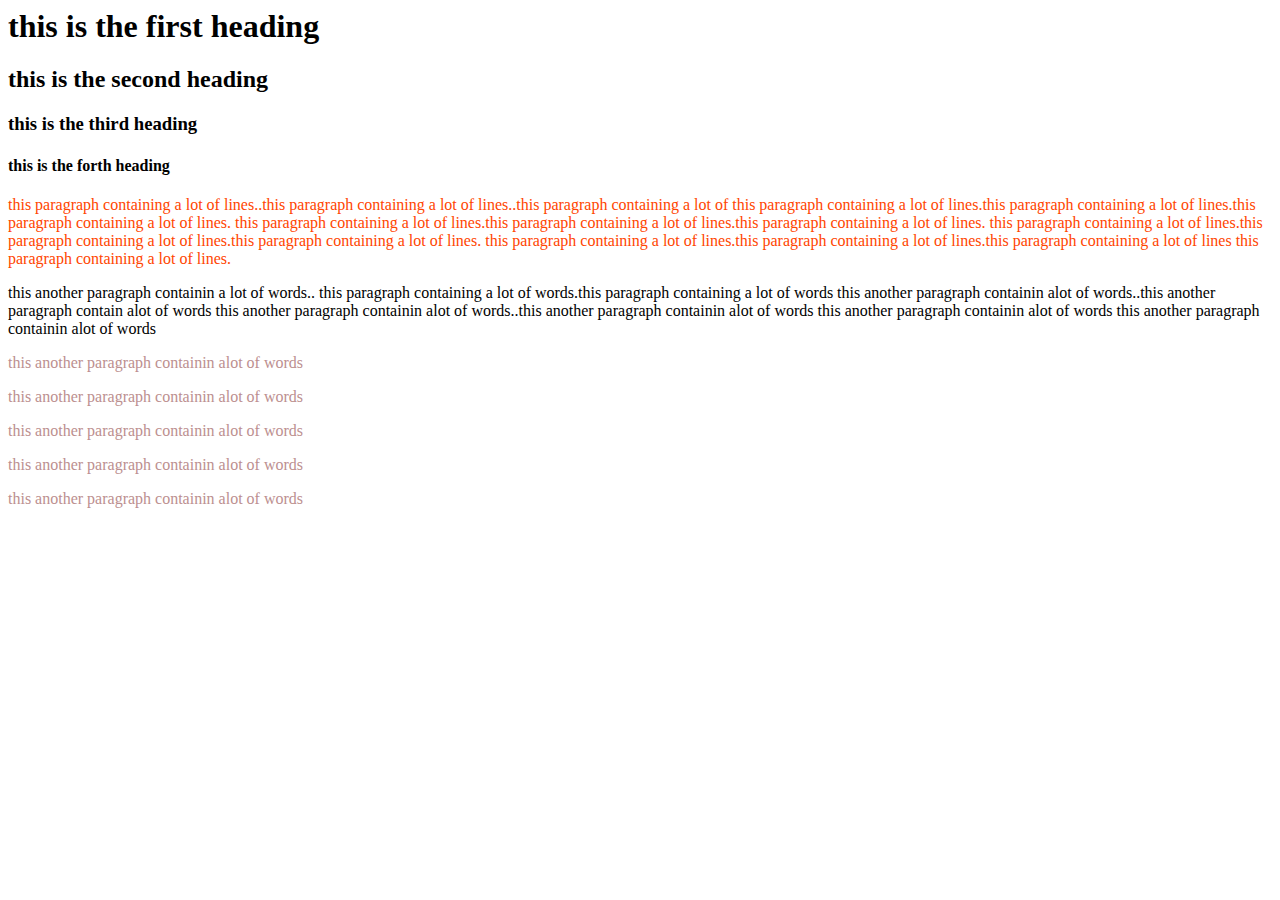
<file: index.html>
<html>
<head>
<title> this is the title of the entire page </title>
<!.. this is for all paragraph...p>
<style type ="text/css">
p{
    color:rosybrown;
}
</style>
</head>
<h1>this is the  first heading </h1>
<h2> this is the second heading</h1>
<h3>this is the third heading</h3>
<h4>this is the forth heading</h4>
</head>
<body>
<p style="color:orangered;"><!..color of single paragraph..for the below paragraph>
        this paragraph containing a lot of lines..this paragraph containing a lot of lines..this paragraph containing a lot of
    this paragraph containing a lot of lines.this paragraph containing a lot of lines.this paragraph containing a lot of lines.
    this paragraph containing a lot of lines.this paragraph containing a lot of lines.this paragraph containing a lot of lines.
    this paragraph containing a lot of lines.this paragraph containing a lot of lines.this paragraph containing a lot of lines.
    this paragraph containing a lot of lines.this paragraph containing a lot of lines.this paragraph containing a lot of lines
    this paragraph containing a lot of lines.
    </p>
    
    this another paragraph containin a lot of words..
    this paragraph containing a lot of words.this paragraph containing a lot of words
    this another paragraph containin alot of words..this another paragraph contain alot of words
        this another paragraph containin alot of words..this another paragraph containin alot of words
        this another paragraph containin alot of words
                    this another paragraph containin alot of words
            
<p>this another paragraph containin alot of words
        <p>this another paragraph containin alot of words
                <p>this another paragraph containin alot of words
                        <p>this another paragraph containin alot of words
                                <p>this another paragraph containin alot of words
</p>
<body>
</html>
</file>
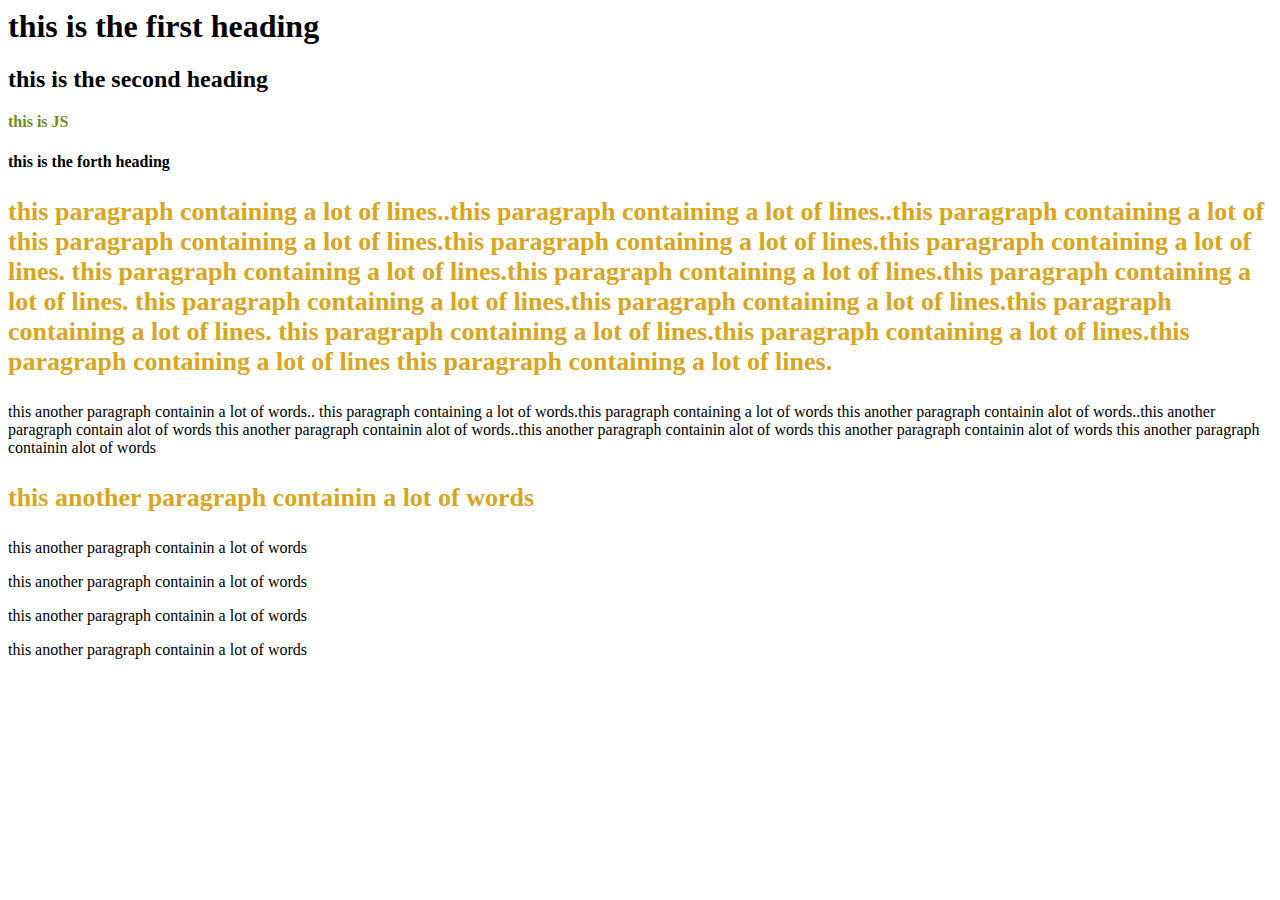
<file: index1.html>
<html>
<head>
<title> this is the title of the entire page </title>
<link rel="stylesheet"type="text/css"href="style.css">
</style>
</head>
<h1>this is the  first heading </h1>
<h2> this is the second heading</h1>
<h3 id="myheading">this is the third heading</h3>
<h4>this is the forth heading</h4>
</head>
<body >
<p class="mystyle">
        this paragraph containing a lot of lines..this paragraph containing a lot of lines..this paragraph containing a lot of
    this paragraph containing a lot of lines.this paragraph containing a lot of lines.this paragraph containing a lot of lines.
    this paragraph containing a lot of lines.this paragraph containing a lot of lines.this paragraph containing a lot of lines.
    this paragraph containing a lot of lines.this paragraph containing a lot of lines.this paragraph containing a lot of lines.
    this paragraph containing a lot of lines.this paragraph containing a lot of lines.this paragraph containing a lot of lines
    this paragraph containing a lot of lines.
    </p>
    <p>
    this another paragraph containin a lot of words..
    this paragraph containing a lot of words.this paragraph containing a lot of words
    this another paragraph containin alot of words..this another paragraph contain alot of words
    this another paragraph containin alot of words..this another paragraph containin alot of words
    this another paragraph containin alot of words
    this another paragraph containin alot of words
    </p>
   
<p class="mystyle">this another paragraph containin a lot of words</p>
    <p>this another paragraph containin a lot of words</p>
    <p>this another paragraph containin a lot of words</p>
    <p>this another paragraph containin a lot of words</p>
    <p>this another paragraph containin a lot of words</p>

    <script>
   document.getElementById("myheading").innerHTML="this is JS"

   </script>

</body>
</html>
</file>
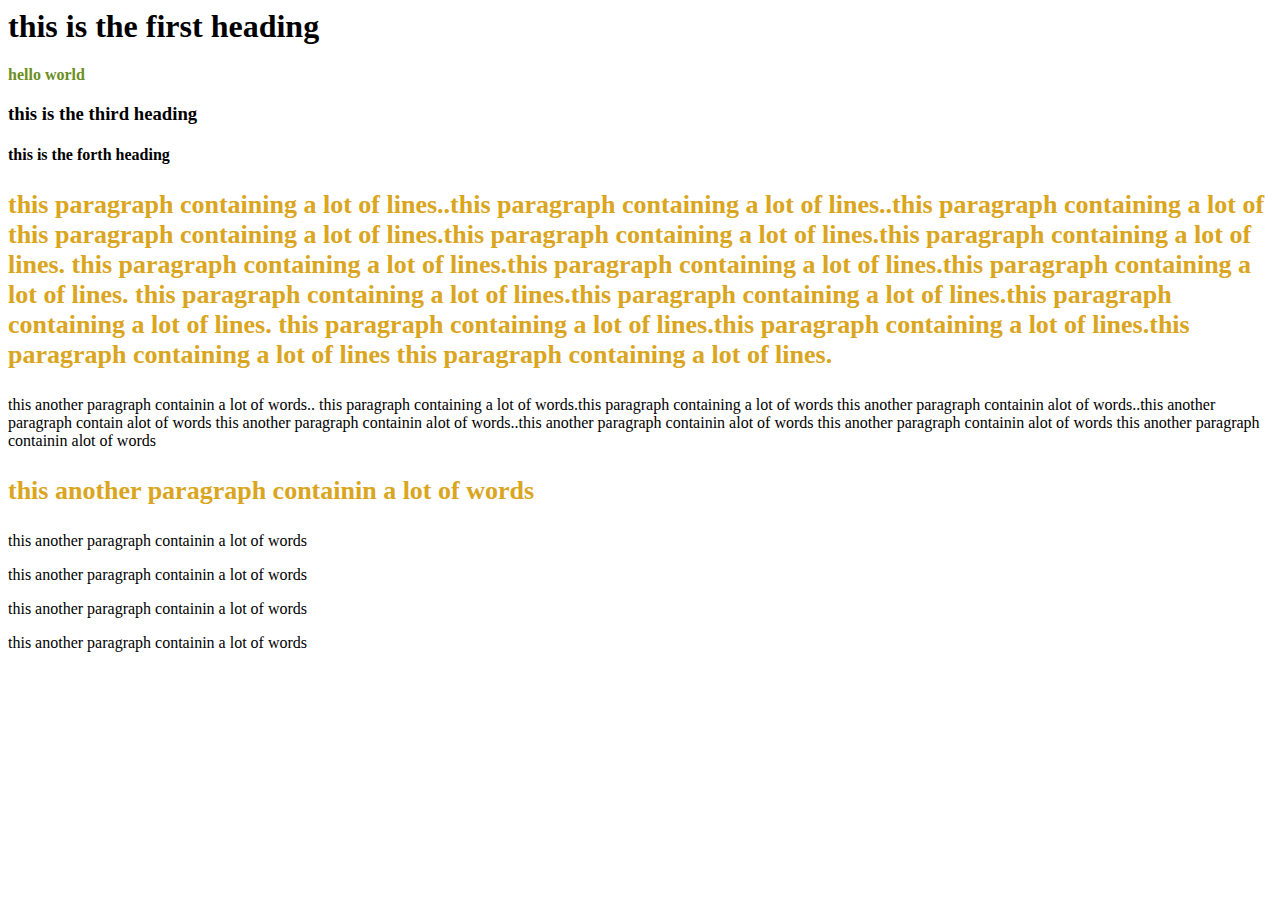
<file: index2.html>
<html>
<head>
<title> this is the title of the entire page </title>
<link rel="stylesheet"type="text/css"href="style.css">
</style>
</head>
<h1>this is the  first heading </h1>
<h2 id ="myheading"> this is the second heading</h1>
<h3>this is the third heading</h3>
<h4>this is the forth heading</h4>
</head>
<body >
<p class="mystyle">
        this paragraph containing a lot of lines..this paragraph containing a lot of lines..this paragraph containing a lot of
    this paragraph containing a lot of lines.this paragraph containing a lot of lines.this paragraph containing a lot of lines.
    this paragraph containing a lot of lines.this paragraph containing a lot of lines.this paragraph containing a lot of lines.
    this paragraph containing a lot of lines.this paragraph containing a lot of lines.this paragraph containing a lot of lines.
    this paragraph containing a lot of lines.this paragraph containing a lot of lines.this paragraph containing a lot of lines
    this paragraph containing a lot of lines.
    </p>
    <p>
    this another paragraph containin a lot of words..
    this paragraph containing a lot of words.this paragraph containing a lot of words
    this another paragraph containin alot of words..this another paragraph contain alot of words
    this another paragraph containin alot of words..this another paragraph containin alot of words
    this another paragraph containin alot of words
    this another paragraph containin alot of words
    </p>
   
<p class="mystyle">this another paragraph containin a lot of words</p>
    <p>this another paragraph containin a lot of words</p>
    <p>this another paragraph containin a lot of words</p>
    <p>this another paragraph containin a lot of words</p>
    <p>this another paragraph containin a lot of words</p>

    <script src="index.js"></script>

   </script>

</body>
</html>
</file>
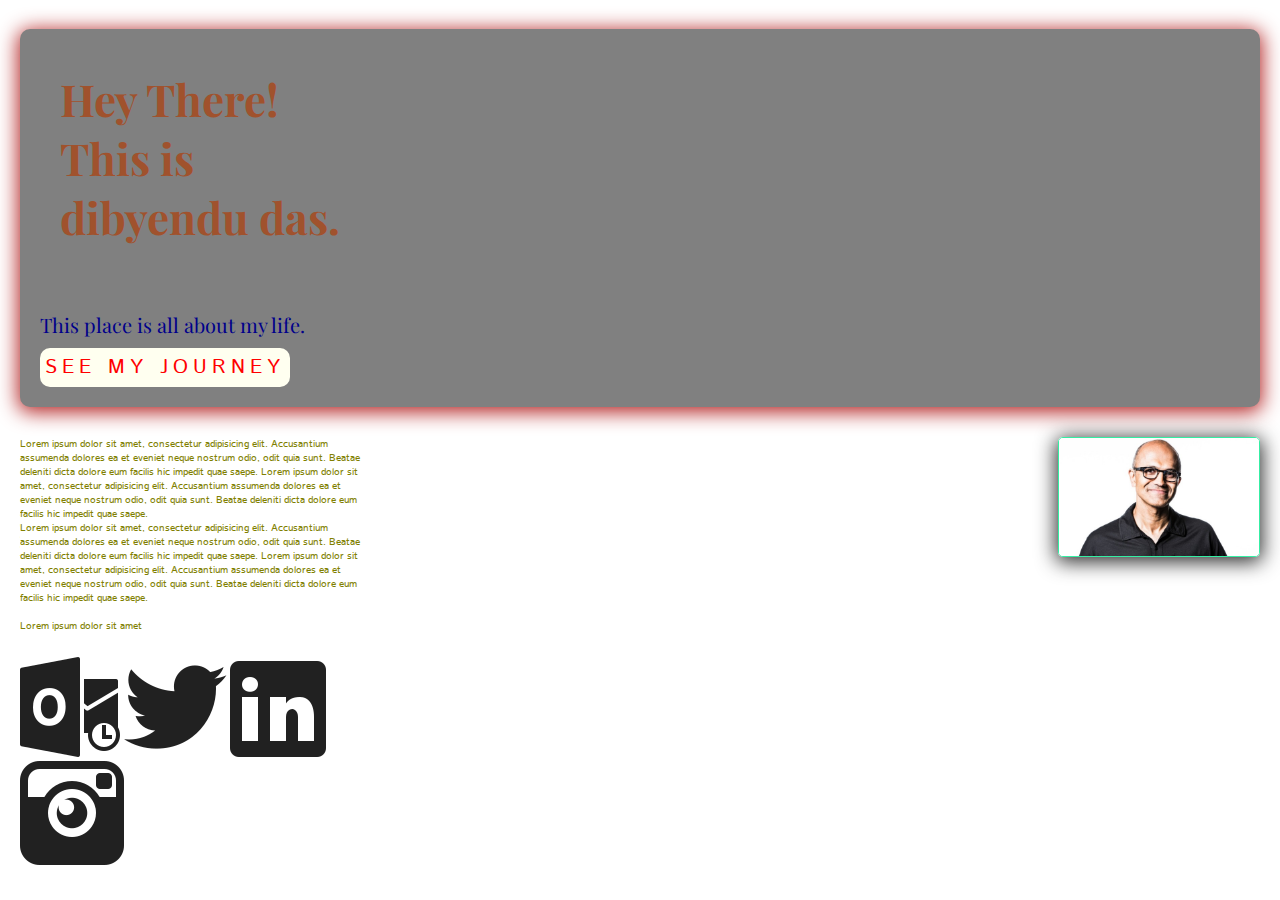
<file: myportfolio.html>
<!DOCTYPE html>
<html>
    <head>
        <title>My Portfolio</title>
        <!--Stylesheets-->
        <link rel="stylesheet" href="index.css">
        <!--Fonts-->
        <link href="https://fonts.googleapis.com/css?family=Playfair+Display:400,700" rel="stylesheet">
        <link href="https://fonts.googleapis.com/css?family=Istok+Web:400,700" rel="stylesheet">
        </head>
    <body>
        <div class="container">
            <div class="banner">
                <div class="card">
                    <h1 class="heading">
                        Hey There! <br>This is<br> dibyendu das.
                    </h1>
                    <p class="sub-heading">
                        This place is all about my life.
                        <br>
                        <button>See My Journey</button>
                    </p>
                </div>
            </div>
            <div class="row">
                <div class="paragraph">
                    Lorem ipsum dolor sit amet, consectetur adipisicing elit. Accusantium assumenda dolores ea et eveniet neque nostrum odio,
                    odit quia sunt. Beatae deleniti dicta dolore eum facilis hic impedit quae saepe. Lorem ipsum dolor sit amet, consectetur
                    adipisicing elit. Accusantium assumenda dolores ea et eveniet neque nostrum odio, odit quia sunt. Beatae deleniti dicta
                    dolore eum facilis hic impedit quae saepe.
                    <br>
                    Lorem ipsum dolor sit amet, consectetur adipisicing elit. Accusantium assumenda dolores ea et eveniet neque nostrum odio,
                    odit quia sunt. Beatae deleniti dicta dolore eum facilis hic impedit quae saepe. Lorem ipsum dolor sit amet, consectetur
                    adipisicing elit. Accusantium assumenda dolores ea et eveniet neque nostrum odio, odit quia sunt. Beatae deleniti dicta
                    dolore eum facilis hic impedit quae saepe.
                    <br><br>
                    Lorem ipsum dolor sit amet
                    <div class="icon-group">
                        <img src="outlook.png"class="icon">
                        <img src="twitter.png"class="icon">
                        <img src="linkedin.png"class="icon">
                        <img src="instagram.png"class="icon">
                    </div>
                </div>
                <div class="image">
                    <img src="image.jpg" class="my-image">
                </div>
            </div>
        </div>
    </body>
</html>
</file>
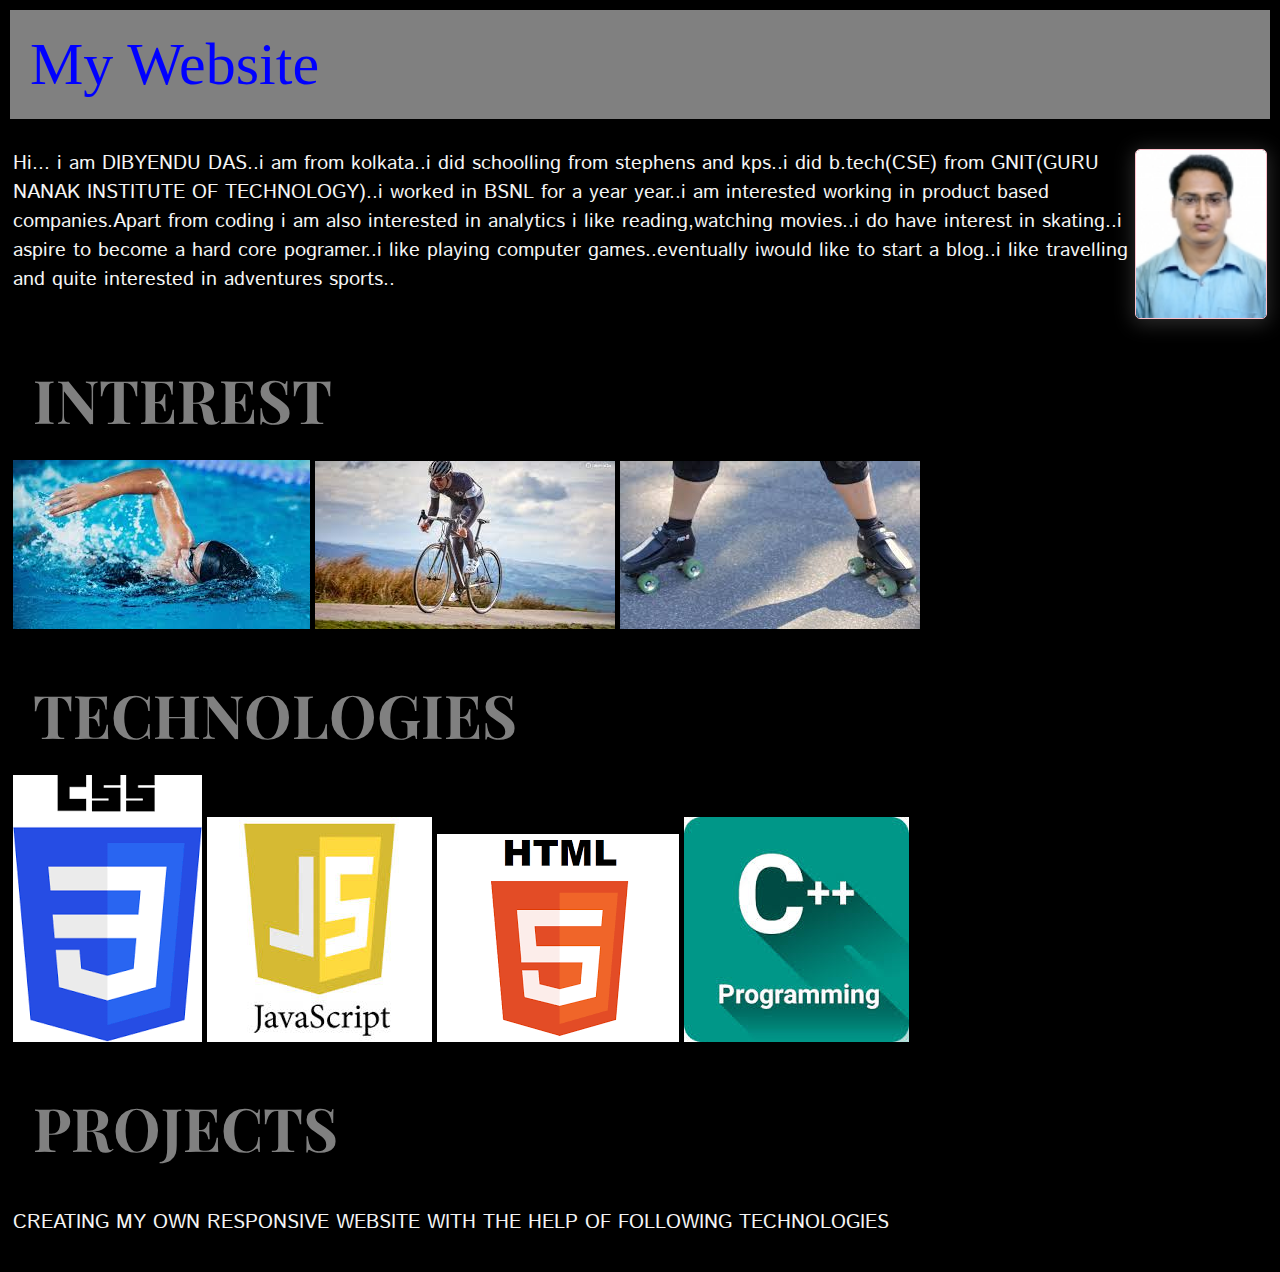
<file: practice.html>
<!doctype.html>
<html>
    <meta name="viewport" content="width=device-width, initial-scale=1.0, user-scalable=no">
<title>practices</title>
<!------stylesheets----!>
<link rel="stylesheet" href="potfolio.css">
<!---fonts---->
       <link href= "https://fonts.googleapis.com/css?family=Playfair+Display:400,700" rel="stylesheet">
        <link href= "https://fonts.googleapis.com/css?family=Istok+Web:400,700" rel="stylesheet">
    <body>
    
    <div class="header">
     My Website 
 </div>
 <body>
 <div class ="container">
<div class ="row">
    <div class = "paragraph">
            <div class = "image">
                    <img src="14103.jpg.jpg" class="my-image">
                </div>
Hi... i am DIBYENDU DAS..i am from kolkata..i did schoolling from stephens and kps..i did b.tech(CSE) from GNIT(GURU NANAK INSTITUTE OF TECHNOLOGY)..i worked in BSNL for a year
year..i am interested working in product based companies.Apart from coding i am also interested in analytics
i like reading,watching movies..i do have interest in skating..i aspire to become a hard core pogramer..i like playing
computer games..eventually iwould like to start a blog..i like travelling and quite interested in adventures sports..

    </p>
</div>
    </div>
        <div class ="my_container">
            <h1 class ="heading" >INTEREST</h1>
            <div class= "container-item" >
                <img src ="download (11).jpg">
                <img src ="download (12).jpg">
                <img src="images (10).jpg">
                
            <h1 class ="heading">TECHNOLOGIES</h1>
               <img src ="download (1).png">
               <img src="download (7).jpg">
               <img src ="images.png">
               <img src ="download (8).jpg">

            <h1 class ="heading">PROJECTS</h1>
            <div class ="paragraph">
            <p>CREATING MY OWN RESPONSIVE WEBSITE WITH THE HELP OF FOLLOWING TECHNOLOGIES</p>
            </div>

            </div>

        </div>
    </div>

    

    </body>
</html>
</file>
<file: style.css>
/*p{
    color:red;
font-size:26px
}
h1{ 
    color:burlywood;
}
h2{
    color:cyan;
}
h3{
    color:violet;
}*/
.mystyle{
    color:goldenrod;
    font-size: 26px;
    font-weight: bold;
}
#myheading{
  color:olivedrab;
  font-size: 16px;
  font-weight: bold;
}
</file>
<file: index.css>
:root{
font-size: 10px;
}
body{
margin:0;
padding:0;
}
.container{
  display:block;
  margin: 20px;
}
.banner .card {
  background: grey;
  border-color:saddlebrown;
  border-radius: 10px;
  box-shadow: 0px 3px 20px 2px firebrick;
  display: block;
  }
.banner .card .heading {
  color: sienna;
  font-family: "Playfair Display", serif;
  font-size: 44px;
  margin-bottom:5px;
  padding: 40px; }
.banner .card .sub-heading {
  color: darkblue;
  font-family: "Playfair Display", serif;
  font-size: 20px;
  margin:0;
  padding: 20px;
  padding: 20px; }
  .banner .card .sub-heading button {
    background:ivory;
    border: none;
    border-radius: 10px;
    color:red;
    font-family: "Istok Web", sans-serif;
    font-size: 20px;
    letter-spacing: 5px;
    margin-top: 10px;
    padding: 5px;
    text-transform:uppercase;
    transition: box-shadow 0.3s linear 0.1s; }
  .banner .card .sub-heading button:hover{
    cursor: pointer;
    box-shadow: 0 3px 20px 0 #d2ee35; }
.row {
display: block;
margin-top: 30px;}
.row .my-image {
  border: 1px solid #35eea4;
  border-radius: 5px;
  box-shadow: 0px 3px 20px 2px #2c2c2c;
  width: 200px;
  float: right;
}
.paragraph {
float:left;
color: olive;
font-family: "Istok Web", sans-serif;
width: 350px;
}
.icon-group {
margin-top: 20px; }
.icon-group.icon {
 margin-right: 10px;
 width: 20px; }
</file>
<file: potfolio.css>
:root{
  font-size: 20px;
}
body{
  margin:0;
  padding:0;
  background-color: black;
}
.header{
  color: blue;
  display: flex;
  margin:10px;
  padding:20px;
  flex-direction: row;
  background-color:grey;
  position:relative;
  font-size: 3rem;
}
.container{
    display: block;  
    margin: 1vw;
    flex-direction: column;
    
   }

  
  .row {
    display:flex;
    margin-top: 30px;
    

  }
   .paragraph{
    float: left;
  color: whitesmoke;
  font-family: "Istok Web", sans-serif;
  width: 100%;
}
.row .my-image {
  border: 1px solid pink;
  border-radius: 5px;
  box-shadow: 0px 3px 20px 2px #2c2c2c;
  width: 130px;
  float: right;
} 
.heading {
  color: grey;
  font-family: "Playfair Display", serif;
  font-size: 3rem;
  position:relative;
  margin-bottom: 1px;
  padding: 20px; 
  border:1px wheat;
  margin-top: 20px;
}

.my-container {
  display: flex;
  flex-wrap: wrap;
  width: 100%;
  background-color: #D8D8D8;
}

.container-item {

  height: 800px;
}



/*
  .banner .card {
    margin-top:20px;
    border-radius: 10px;
    display: block;
    height:500px;
    }
    .banner .card .heading {
      color: grey;
      font-family: "Playfair Display", serif;
      font-size: 3rem;
      position:relative;
      margin-bottom: 1px;
      padding: 20px; 
      border:1px wheat;
      margin-top: 20px;
    }
</file>
